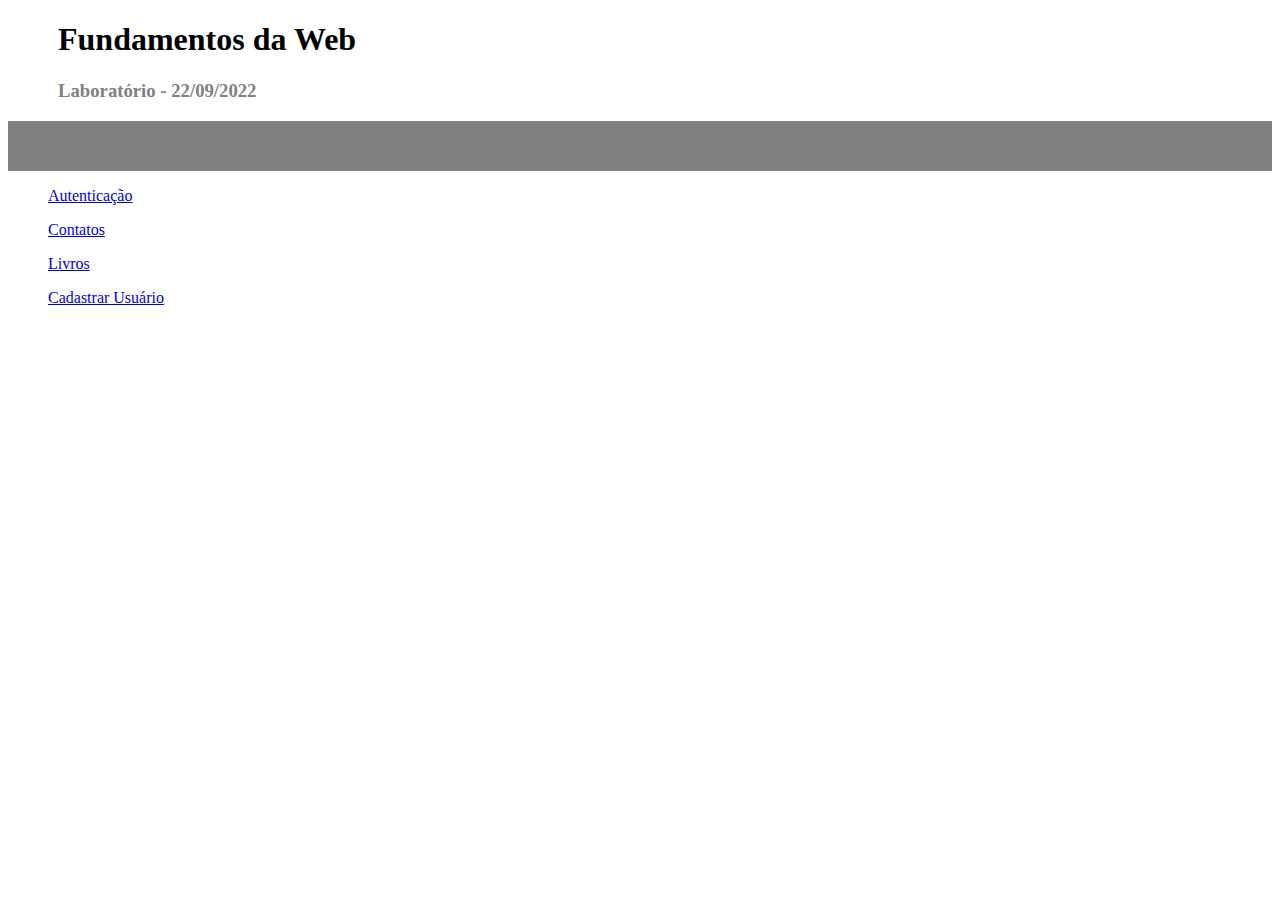
<file: index.html>
<!DOCTYPE html>
<html lang="pt-BR">
<head>
    <meta charset="UTF-8">
    <meta name="viewport" content="width=device-width, initial-scale=1.0">
    <title>Document</title>
</head>
<body>
    <link href="estilos.css" rel="stylesheet">
    <div>
        <h1>Fundamentos da Web</h1>
        <h3>Laboratório - 22/09/2022</h3>
    </div>

    <div class="cinza">
    </div>
    <ul><a class="" href="Autenticacao.html">Autenticação</a></ul>
    <ul><a class="" href="Contato.html">Contatos</a></ul>
    <ul><a class="" href="Livros.html">Livros</a></ul>
    <ul><a class="" href="Usuario.html">Cadastrar Usuário</a></ul>

</body>
</html>
</file>
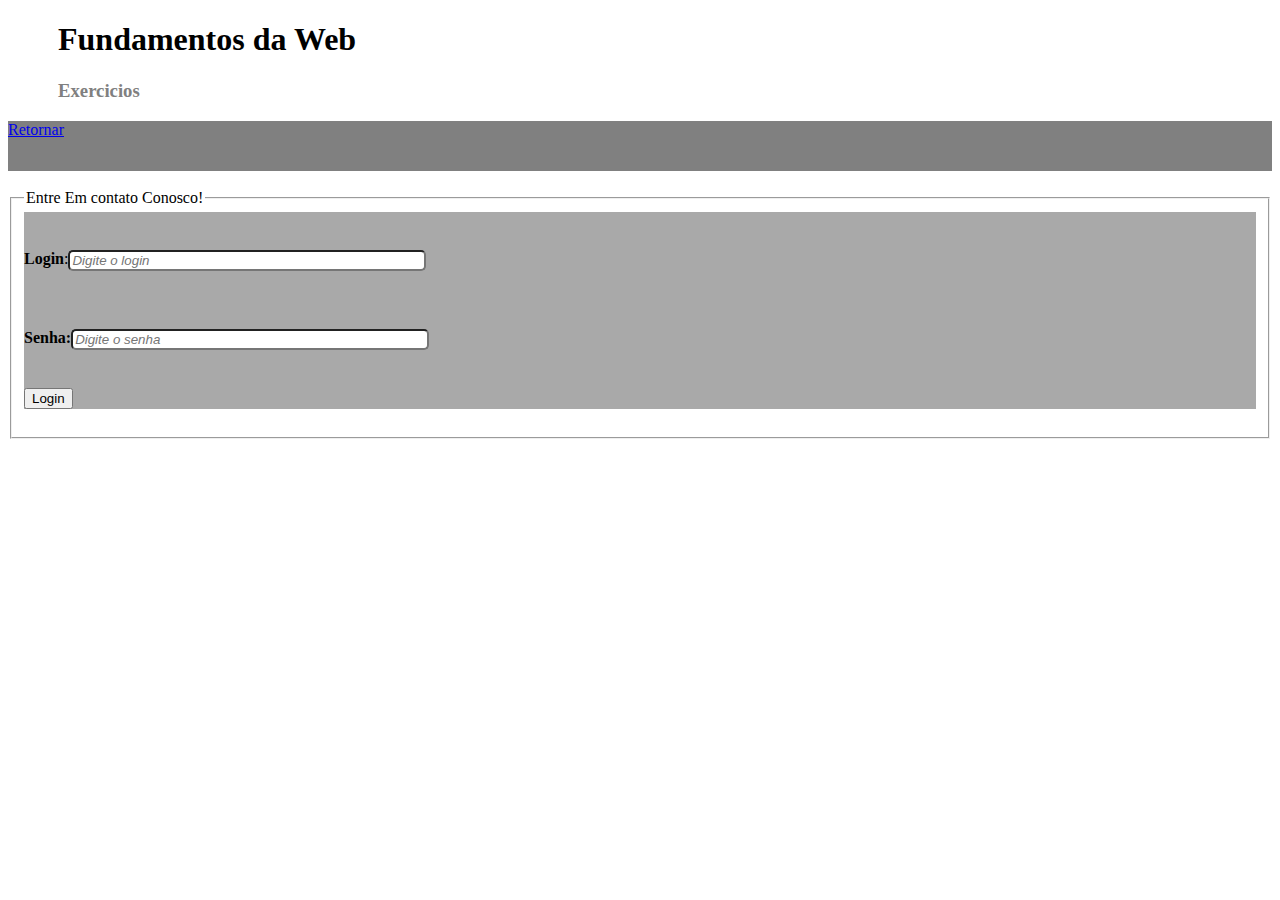
<file: Autenticacao.html>
<!DOCTYPE html>
<html lang="pt-BR">
<head>
    <meta charset="UTF-8">
    <meta name="viewport" content="width=device-width, initial-scale=1.0">
    <title>Document</title>
</head>
<body>
    <div>
        <h1>Fundamentos da Web</h1>
        <h3>Exercicios</h3>
    </div>
    <div class="cinza">
        <a href="IndexForm.html">Retornar</a>
    </div>
    <br>
    <fieldset>
        <legend>Entre Em contato Conosco!</legend>
        <form action="http://httpbin.org/post" method="post">

            <link href="estilos.css" rel="stylesheet">
            
            <br />
            <div class="formItem">
                <label for="login" ><strong>Login</strong>:</label>
                <input type="text" required="true" id="login" name="login" placeholder="Digite o login"/>
            </div>
            <br />
            
            <div class="formItem">
                <label for="senha"><strong>Senha:</strong></label>
                <input type="password" required="true" id="senha" name="senha" rows="1" cols="50" placeholder="Digite o senha"/>
            </div>
            <br/>
            <div>
                <input type="submit" value="Login" />
            </div>
        </form>
        <br />
    </fieldset>

</body>
</html>
</file>
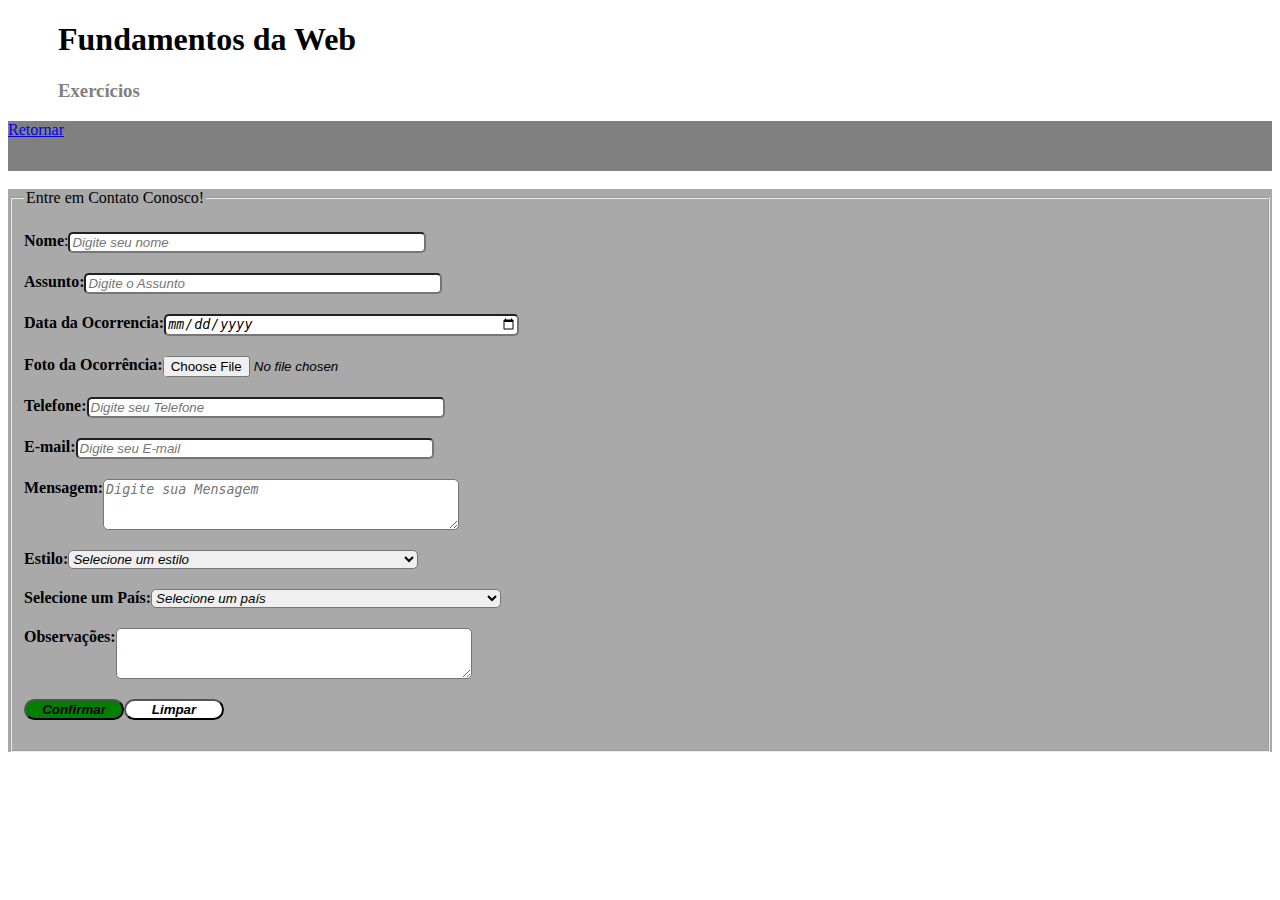
<file: Contato.html>
<!DOCTYPE html>
<html lang="pt-BR">
<head>
    <meta charset="UTF-8">
    <meta name="viewport" content="width=device-width, initial-scale=1.0">
    <title>Fundamentos da Web</title>
</head>

<body>
    <h1>Fundamentos da Web</h1>
    <h3>Exercícios</h3>
    <link href="estilos.css" rel="stylesheet">

    <div class="cinza">
        <a href="IndexForm.html">Retornar</a>
    </div>
    <br />
    <form action="http://httpbin.org/post" method="post">
        <fieldset>
            <legend>Entre em Contato Conosco!</legend>

            <div class="formItem">
                <label for="nome" ><strong>Nome</strong>:</label>
                <input pattern="[A-Za-z0-9]+" id="nome" name="nome" rows="1" cols="50" placeholder="Digite seu nome" required="true"/>
            </div>
            
            <div class="formItem">
                <label for="assunto" ><strong>Assunto:</strong></label>
                <input id="assunto" name="assunto" rows="1" cols="50" placeholder="Digite o Assunto"/>
            </div>

            <div class="formItem">
                <label for="data" ><strong>Data da Ocorrencia:</strong></label>
                <input type="date"/>
            </div>

            <div class="formItem">
                <label for="foto"><strong>Foto da Ocorrência:</strong></label>
                <input type="file">
            </div>

            <div class="formItem">
                <label for="telefone" ><strong>Telefone:</strong></label>
                <input id="telefone" name="telefone" rows="1" cols="50" placeholder="Digite seu Telefone">
            </div>

            <div class="formItem">
                <label for="email" ><strong>E-mail:</strong></label>
                <input id="email" name="email" rows="1" cols="50" placeholder="Digite seu E-mail"
                required="true">
            </div>

            <div class="formItem">
                <label for="mensagem" ><strong>Mensagem:</strong></label>
                <textarea id="mensagem" name="mensagem" rows="3" cols="50" placeholder="Digite sua Mensagem"></textarea>
            </div>
            
            <div class="formItem">
                <label for="Estilo"><strong>Estilo:</strong></label>
                <select id="estilo" name="estilo">
                    <option value="">Selecione um estilo</option>
                    <option value="Academico">Acadêmico</option>
                </select>
            </div>

            <div class="formItem">
                <label for="pais"><strong>Selecione um País:</strong></label>
                <select id="pais" name="pais">
                    <option value="">Selecione um país</option>
                    <option value="Canada">Canadá</option>
                    <option value="USA">Estados Unidos</option>
                    <option value="Brasil">Brasil</option>
                    <option value="Outro">Outro</option>
                </select>
                <br>
            </div>
            <div class="formItem">
                <label for="Obs"><strong>Observações:</strong></label>
                <textarea name="Obs" id="Obs" cols="40" rows="3"></textarea>
            </div>
            <div class="formItem">
                <input type="submit" value="Confirmar" />
                <input type="reset" value="Limpar" />
            </div>
        
        </fieldset>
    </form>

</body>
</html>
</file>
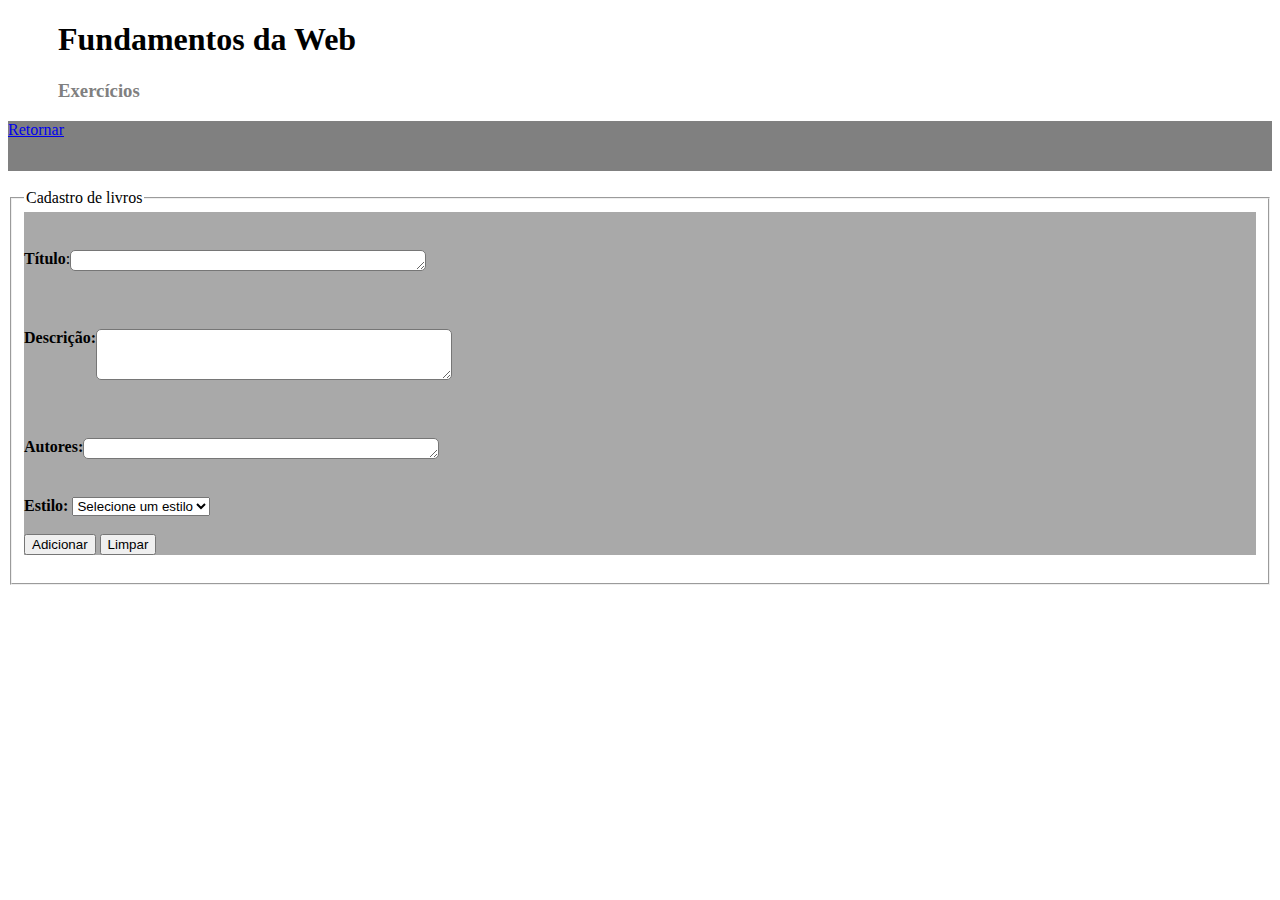
<file: Livros.html>
<!DOCTYPE html>
<html lang="pt-BR">
<head>
    <meta charset="UTF-8">
    <meta name="viewport" content="width=device-width, initial-scale=1.0">
    <title>Document</title>
</head>
<body>
    <h1>Fundamentos da Web</h1>
    <h3>Exercícios</h3>
    <link href="estilos.css" rel="stylesheet">

    <div class="cinza">
        <a href="IndexForm.html">Retornar</a>
    </div>
    <br />
    <fieldset>
        <legend>Cadastro de livros</legend>
        <form action="cadastrar" method="post">
            <br />
            <div class="formItem">
                <label for="titulo" aria-placeholder="Digite seu titulo"><strong>Título</strong>:</label>
                <textarea id="titulo" name="titulo" rows="1" cols="50"></textarea>
            </div>
            <br />
            
            <div class="formItem">
                <label for="descricao" aria-placeholder="Digite o descricao"><strong>Descrição:</strong></label>
                <textarea id="descricao" name="descricao" rows="3" cols="50"></textarea>
            </div>
            <br/>

            <div class="formItem">
                <label for="autores" aria-placeholder="Digite o autores"><strong>Autores:</strong></label>
                <textarea id="autores" name="autores" rows="1" cols="50"></textarea>
            </div>
            <br/>

            <label for="Estilo"><strong>Estilo:</strong></label>
            <select id="estilo" name="estilo">
                <option value="">Selecione um estilo</option>
                <option value="Academico">Acadêmico</option>
            </select>
            <br />
            <br />

            <div>
                <input type="submit" value="Adicionar" />
                <input type="reset" value="Limpar" />
            </div>
        </form>
        <br />
    </fieldset>

</body>
</html>
</file>
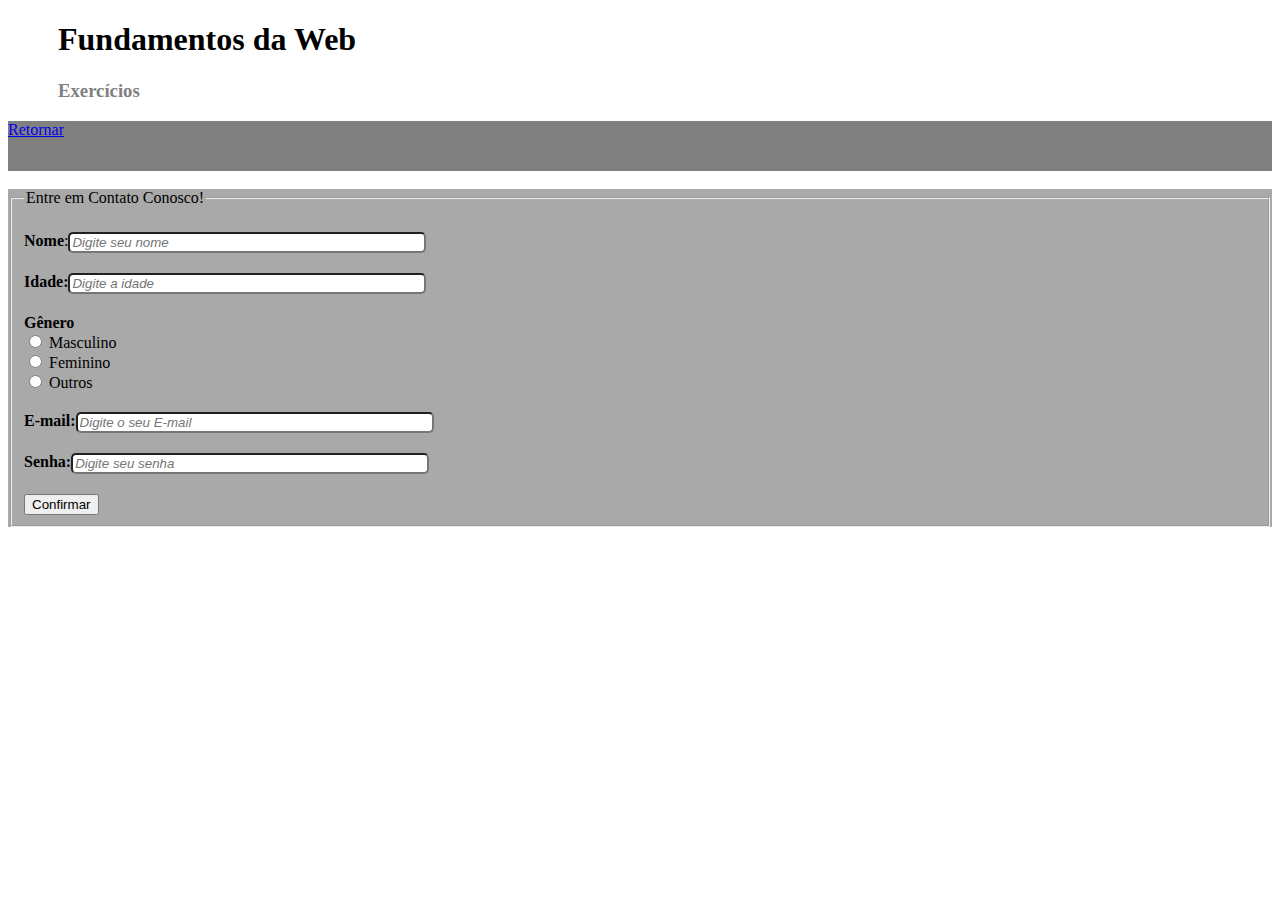
<file: Usuario.html>
<!DOCTYPE html>
<html lang="pt-BR">
<head>
    <meta charset="UTF-8">
    <meta name="viewport" content="width=device-width, initial-scale=1.0">
    <title>Fundamentos da Web</title>
</head>

<body>
    <h1>Fundamentos da Web</h1>
    <h3>Exercícios</h3>
    <link href="estilos.css" rel="stylesheet">

    <div class="cinza">
        <a href="IndexForm.html">Retornar</a>
    </div>
    <br />
    <form action="http://httpbin.org/post" method="post">
        <fieldset>
            <legend>Entre em Contato Conosco!</legend>

            <div class="formItem">
                <label for="nome" ><strong>Nome</strong>:</label>
                <input for="nome" type="text" required="true" placeholder="Digite seu nome">
            </div>
            
            <div class="formItem">
                <label for="idade" ><strong>Idade:</strong></label>
                <input type="number" pattern="[0-9]" placeholder="Digite a idade" min="1" max="5">
            </div>

            <div><strong>Gênero</strong>
                <br>
                <input type="radio" id="masculino" name="genero" value="Masculino">
                <label for="masculino">Masculino</label>
                <br>
                <input type="radio" id="feminino" name="genero" value="feminino">
                <label for="feminino">Feminino</label>
                <br>
                <input type="radio" id="outros" name="genero" value="outros">
                <label for="outros">Outros</label>
                <br>
                
            </div>

            <div class="formItem">
                <label for="email" ><strong>E-mail:</strong></label>
                <input type="email" required="true" pattern="[a-z0-9._%+-]+@[a-z0-9.-]+\.[a-z]{2,4}$" placeholder="Digite o seu E-mail">
            </div>

            <div class="formItem">
                <label for="senha" ><strong>Senha:</strong></label>
                <input type="password" placeholder="Digite seu senha">
            </div>

            <div>
                <input type="submit" value="Confirmar" />
            </div>
        
        </fieldset>
    </form>

</body>
</html>
</file>
<file: estilos.css>
.cinza{
    background-color: gray;
    height: 50px;
    display: flex;
}

h3 {
    color: grey;
    margin-left: 50px;
    font: italic;
}

h1 {
    margin-left: 50px;
}

.formItem {
    display: flex;
    margin: 20px 0;
    font-style: serif;
}

.formItem input {
    width: 350px;
    font-style: italic;
    border-radius: 5px;
}

.formItem textarea {
    width: 350px;
    font-style: italic;
    border-radius: 5px;
}

.formItem input[type=submit] {
    background-color: green;
    font-weight: bold;
    width: 100px;
    border-radius: 25px;
}

.formItem input[type=reset] {
    background-color: white;
    font-weight: bold;
    width: 100px;
    border-radius: 25px;
}

.formItem select {
    width: 350px;
    font-style: italic;
    border-radius: 5px;
}

form {
    background-color: darkgrey;
}
</file>
